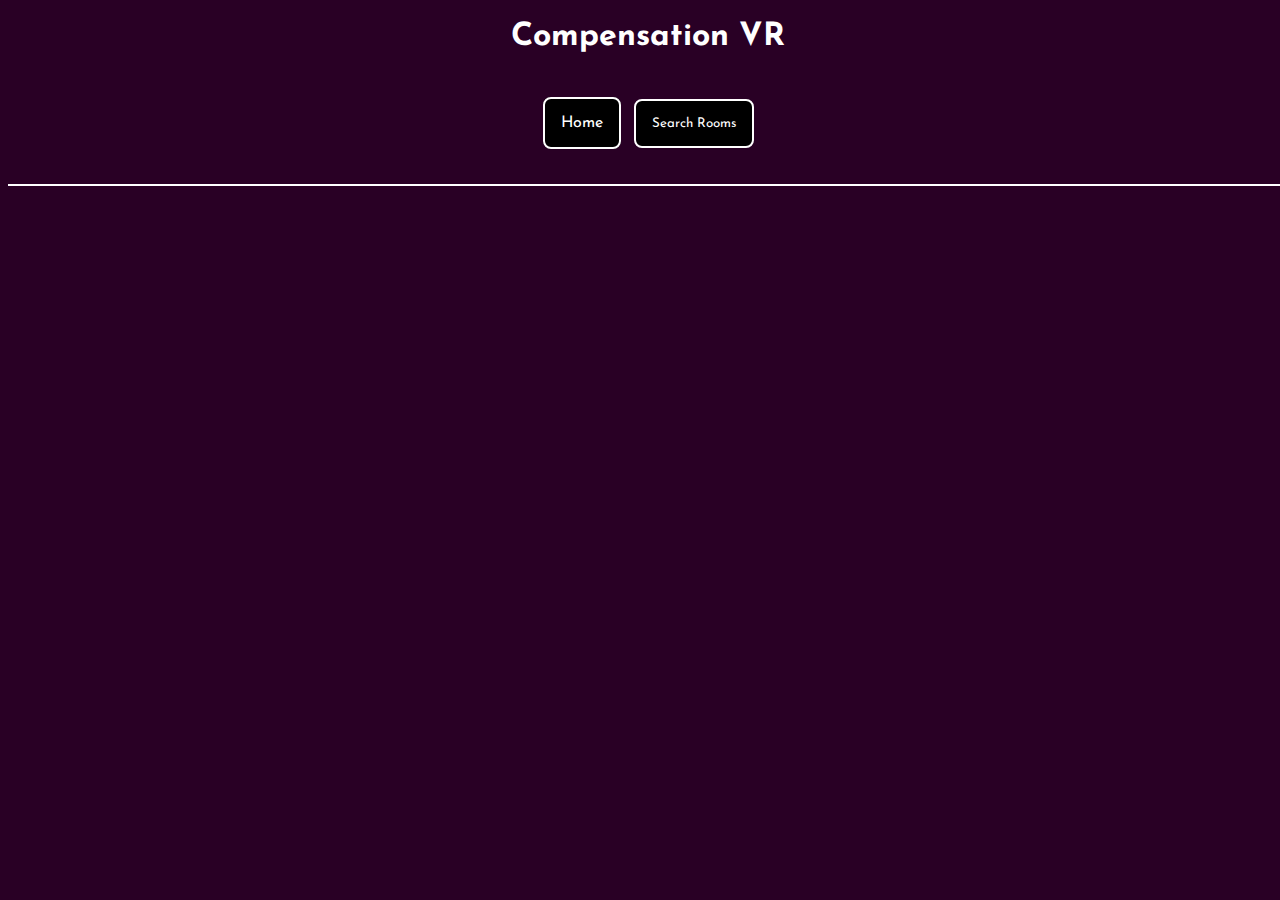
<file: index.html>
<!DOCTYPE html>
<html lang="en">
<head>
    <meta charset="UTF-8">
    <meta http-equiv="X-UA-Compatible" content="IE=edge">
    <meta name="viewport" content="width=device-width, initial-scale=1.0">
    <link rel="stylesheet" href="./styles.css">
    <script src="./index.js" defer></script>
    <title>Low Quality CVRNet - Home</title>
</head>
<body>
    <div class="search-dimmer hidden" id="room-search-dimmer">
        <div class="highlight" id="search-box">
            <h2>Room Search</h2> 
            <input id="room-search-input">
            <button id="room-search-close">&times;</button>
            <div id="room-search-parent">
                
            </div>
        </div>
    </div>

    <header>
        <h1>Compensation VR</h1>
        <div>
            <a class="header_button hide_link_styles" href="#">Home</a>
            <button class="header_button hide_link_styles" id="room-search-button">Search Rooms</button>
        </div>
        <hr>
    </header>


    <!-- Actual body -->

    <div class="horiz_padded_med" id="image-parent">
    </div>
</body>
</html>
</file>
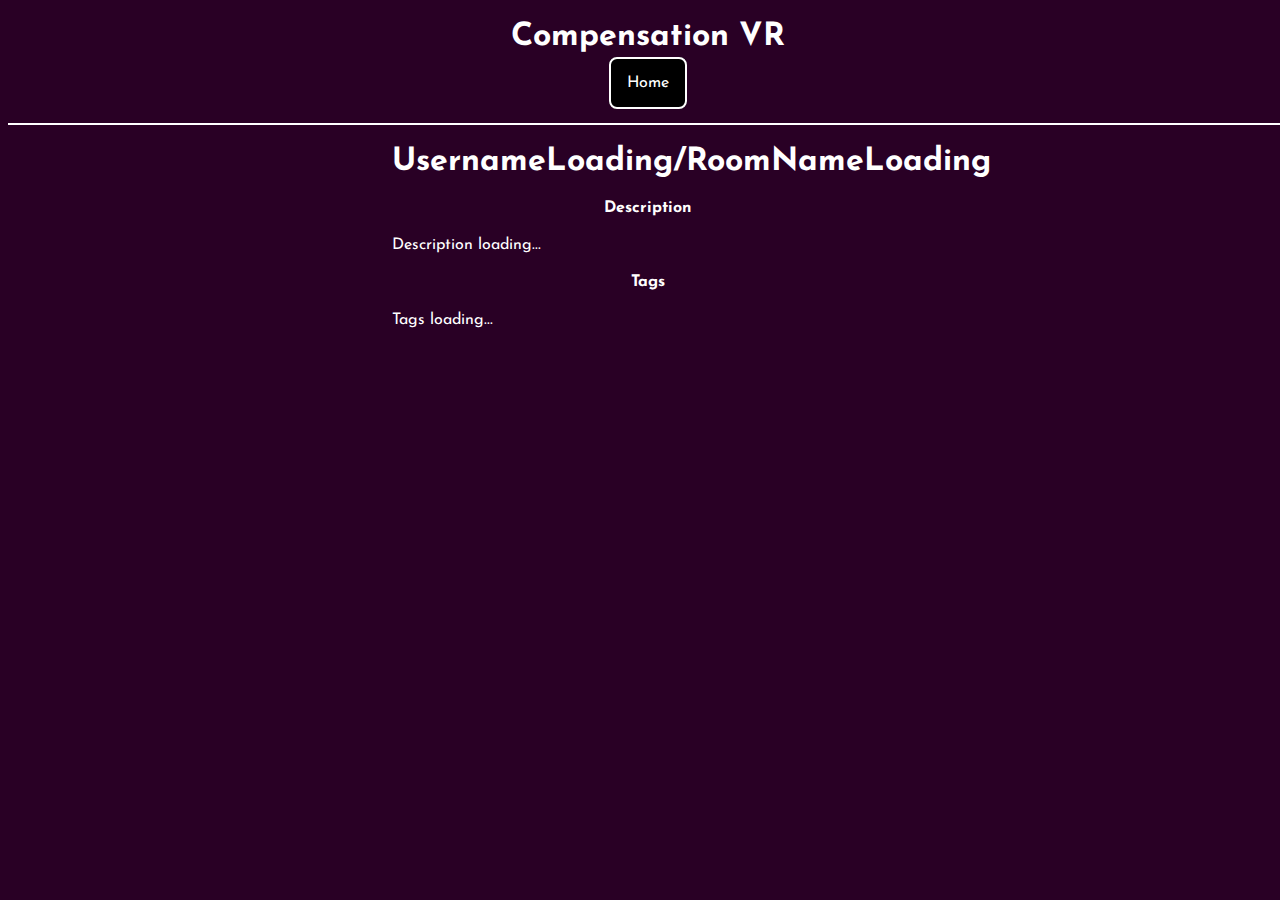
<file: room/index.html>
<!DOCTYPE html>
<html lang="en">
<head>
    <meta charset="UTF-8">
    <meta http-equiv="X-UA-Compatible" content="IE=edge">
    <meta name="viewport" content="width=device-width, initial-scale=1.0">
    <link rel="stylesheet" href="../styles.css">
    <script src="./index.js"></script>
    <title>Low Quality CVRNet - Room</title>
</head>
<body>
    <header>
        <h1>Compensation VR</h1>
        <div>
            <a class="header_button hide_link_styles" href="../">Home</a>
        </div>
        <hr>
    </header>

    <!-- Actual body -->

    <div class="horiz_padded_med">
        <h1 id="name-attr">UsernameLoading/RoomNameLoading</h1>
        <h4>Description</h4>
        <p class="left" id="desc-attr">Description loading...</p>
        <h4>Tags</h4>
        <p id="tags-attr" class="left">Tags loading...</p>
    </div>
</body>
</html>
</file>
<file: styles.css>
@import url('https://fonts.googleapis.com/css2?family=Josefin+Sans:wght@300;400&display=swap');

body {
    background-color: rgb(41, 0, 37);
    color: white;
    font-family: "Josefin Sans", Cambria, Cochin, Georgia, Times, 'Times New Roman', serif;
    text-align: center;
    cursor: default;
    width: 100%;
    height: 100%;
    overflow-x: hidden;
}

codeblock {
    background-color: black;
    padding: .25rem;
    margin: .1rem;
    border: white 1px solid;
    border-radius: .25rem;
    color: gray;
}

.codeblock {
    background-color: black;
    padding: .25rem;
    margin: .1rem;
    border: white 1px solid;
    border-radius: .25rem;
    color: gray;
}

codeblock > highlight {
    color: white;
}

.codeblock > .highlight {
    color: white;
}

img {
    width: 100%;
}

.img-container {
    background-color: black;
    color: white;
    border: solid .125rem white;
    border-radius: 1rem;
}

.img-container > a {
    border-radius: 1rem 1rem 0rem 0rem;
}

.img-container > a > img {
    border-radius: 1rem 1rem 0rem 0rem;
}

.highlight {
    border: red 5px dashed;
    border-radius: 5px;
    background-color: white;
}

.center {
    align-self: center;
    align-items: center;
    text-align: center;
}

.left {
    align-items: flex-start;
    align-self: flex-start;
    text-align: left;
}

.header_button {
    background-color: black;
    padding: 1rem;
    margin: .25rem;
    margin-top: 1.5rem;
    border-radius: .5rem;
    border-color: white;
    border-style: solid;
    border-width: 2px;
    font-family: "Josefin Sans", Cambria, Cochin, Georgia, Times, 'Times New Roman', serif;
    font-weight:normal;
    cursor: pointer;
}

.hide_link_styles {
    text-decoration: none;
    color: white;
}

header > hr {
    margin-top: 2rem;
    color: white;
    border-style:solid;
}

.large-text {
    font-size: 2rem;
}

@media (min-width:750px) {
    .horiz_padded_med {
        padding-left: 30%;
        padding-right: 30%;
    }
}

.search-dimmer {
    background-color: rgba(0,0,0,0.5);
    position:fixed;
    left:0;
    top: 0;
    width:100%;
    height:100%;
}

.hidden {
    display:none;
}

#search-box {
    background-color: black;
    border: white .15rem solid;
    border-radius: 1rem;
    scroll-behavior: smooth;
    overflow-y: scroll;
    overflow-x: hidden;
    height:100%;
}

@media (min-width:750px) {
    #search-box {
        background-color: black;
        border: white .15rem solid;
        border-radius: 1rem;
        position: fixed;
        bottom: 0%;
        scroll-behavior: smooth;
    }
}

#room-search-input {
    background-color: black;
    padding: .25rem;
    margin: .1rem;
    height: 50px;
    width: 90%;
    border: white .15rem solid;
    border-radius: .25rem;
    color: gray;
}

#room-search-parent {
    display: flex;
    flex-wrap: wrap;
}

.room-search-item {
    overflow: hidden;
    min-width:100%;
    min-height: 200px;
    background-color: rgb(39, 0, 31);
    border: white .15rem solid;
    border-radius: 1rem;
}

#room-search-close {
    background-color: black;
    color: white;
    border: white .15rem solid;
    border-radius: .25rem;
    cursor: pointer;
}

.frozen {
    overflow: hidden;
    -webkit-overflow-scrolling: touch;
}

@media (min-width:750px) {
    #search-box {
        left:30%;
        right:30%;
        top:10%;
    }
}
</file>
